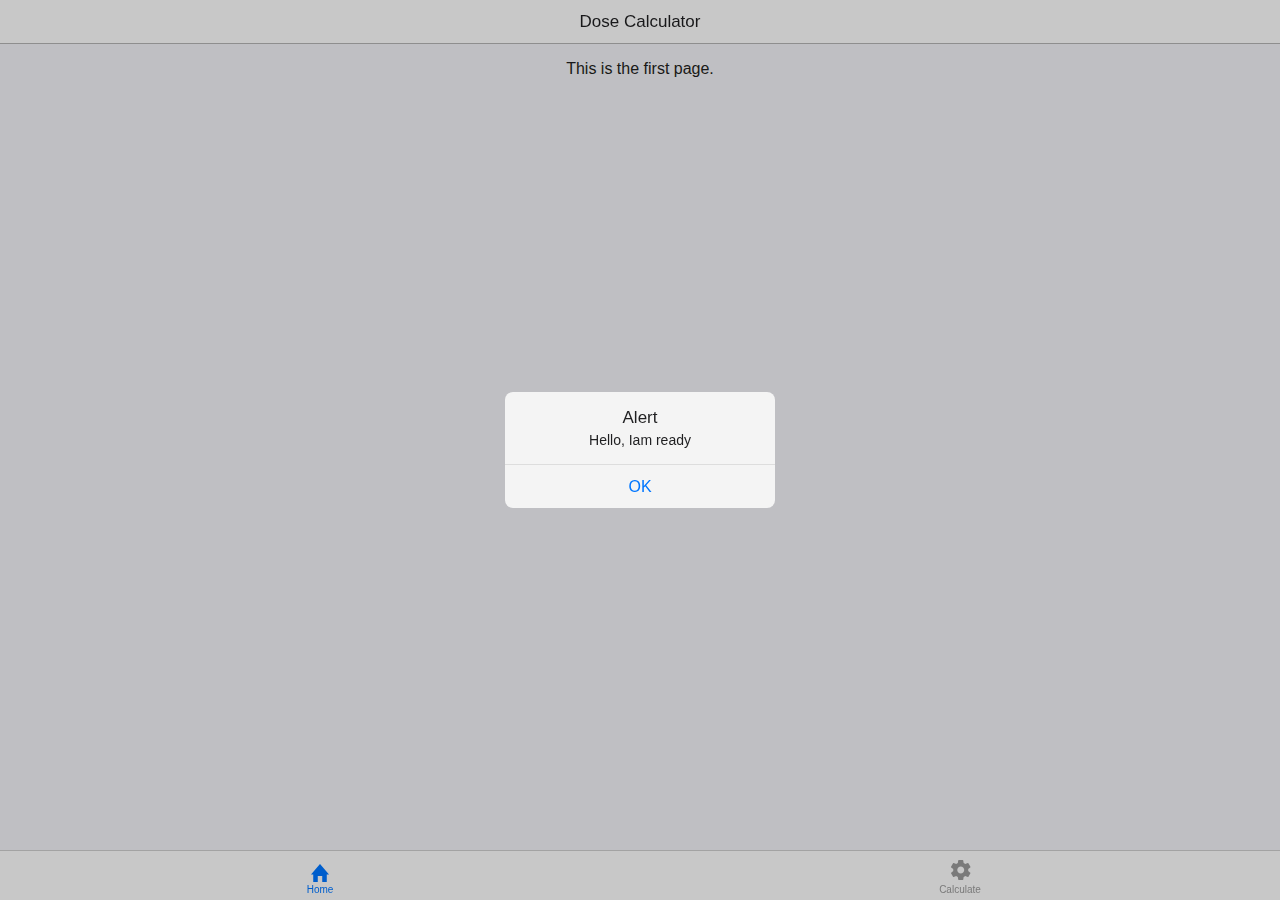
<file: platforms/browser/www/index.html>
<!DOCTYPE html>
<html>
<head>
  <meta charset="utf-8">
  <meta name="viewport" content="user-scalable=no, initial-scale=1, maximum-scale=1, minimum-scale=1,
width=device-width, height=device-height, target-densitydpi=device-dpi" />
  
  <title>Dose Calculator</title>
  
  <!-- onsen ui css -->
  <link rel="stylesheet" href="lib/onsenui/css/onsenui.css">
  <link rel="stylesheet" href="lib/onsenui/css/onsen-css-components.min.css">
  
  <!-- Path to your custom app styles-->
    <link rel="stylesheet" href="css/app.css">
</head>
<body>
    <ons-page>
      <ons-toolbar>
        <div class="center">Dose Calculator</div>
      </ons-toolbar>

      <ons-tabbar swipeable position="auto">
        <ons-tab page="home.html" label="Home" icon="ion-home, material:md-home" active>
        </ons-tab>
        <ons-tab page="calc.html" label="Calculate" icon="md-settings" active-icon="md-face">
        </ons-tab>
      </ons-tabbar>
    </ons-page>

    <template id="home.html">
      <ons-page id="home-tab">
        <p style="text-align: center;">
          This is the first page.
        </p>
      </ons-page>
    </template>

    <template id="calc.html">
      <ons-page id="calc-tab">
        <p style="text-align: center;">
          This is the second page.
        </p>
      </ons-page>
    </template>

  <!-- Cordova -->
  <!--
  <script src="cordova.js"></script>
  -->
  <script type="text/javascript" src="cordova.js"></script>
  <!-- onsen ui js -->
  <script src="lib/onsenui/js/onsenui.min.js"></script>
  <!-- jquery -->
  <script type="text/javascript" src="lib/jquery/dist/jquery.min.js"></script>

  <!-- Your custom app scripts -->
  <script src="js/app.js"></script>

  
</body>
</html>
</file>
<file: platforms/browser/www/css/app.css>
/* Your app styles here */
.ios .tabbar-labels .tab-link:not(.tab-link-active) .icon-ios-fill {
  display: none;
}
.ios .tabbar-labels .tab-link.tab-link-active .icon:not(.icon-ios-fill) {
  display: none;
}
</file>
<file: platforms/browser/www/lib/onsenui/css/onsenui.css>
/*! onsenui - v2.9.2 - 2018-02-16 */
@import url("ionicons/css/ionicons.min.css");
@import url("material-design-iconic-font/css/material-design-iconic-font.min.css");
@import url("font_awesome/css/font-awesome.min.css");


ons-page, ons-navigator,
ons-tabbar,
ons-gesture-detector {
  display: block;
  touch-action: manipulation; /* Remove click delay */
}

ons-navigator,
ons-tabbar,
ons-splitter,
ons-action-sheet,
ons-dialog,
ons-toast,
ons-alert-dialog {
  position: absolute;
  top: 0;
  left: 0;
  bottom: 0;
  right: 0;
  overflow: hidden;
  touch-action: manipulation; /* Remove click delay */
}

ons-toast {
  pointer-events: none;
}

ons-toast .toast {
  pointer-events: auto;
}

ons-tab {
  -webkit-transform: translate3d(0, 0, 0);
          transform: translate3d(0, 0, 0);
}

ons-page, ons-navigator, ons-tabbar, ons-dialog, ons-alert-dialog, ons-action-sheet, ons-toast {
  z-index: 2;
}

ons-fab, ons-speed-dial {
  z-index: 10001;
}

ons-toolbar:not([inline]), ons-bottom-toolbar {
  position: absolute;
  left: 0;
  right: 0;
  z-index: 10000;
}

ons-toolbar:not([inline]) {
  top: 0;
}

ons-bottom-toolbar {
  bottom: 0;
}

.page, .page__content,
.page--material, .page--material__content {
  background-color: transparent !important;
  background: transparent !important;
}

.page__content {
  overflow: auto;
  -webkit-overflow-scrolling: touch;
  z-index: 0;
  -ms-touch-action: pan-y;
}

.page.overflow-visible,
.page.overflow-visible .page,
.page.overflow-visible .page__content,
.page.overflow-visible ons-navigator,
.page.overflow-visible ons-splitter {
  overflow: visible;
}

.page.overflow-visible .page__content.content-swiping,
.page.overflow-visible .page__content.content-swiping .page,
.page.overflow-visible .page__content.content-swiping .page__content {
  overflow: auto;
}

.page[status-bar-fill] > .page__content {
  top: 20px;
}

.page[status-bar-fill] > .toolbar {
  padding-top: 20px;
  box-sizing: content-box;
}

.page[status-bar-fill] > .toolbar:not(.toolbar--transparent) + .page__background,
.page[status-bar-fill] > .toolbar:not(.toolbar--cover-content) + .page__background + .page__content {
  top: 64px;
}

.page[status-bar-fill] > .toolbar--material:not(.toolbar-transparent) + .page__background,
.page[status-bar-fill] > .toolbar--material:not(.toolbar--cover-content) + .page__background + .page__content {
  top: 76px;
}

.page[status-bar-fill] > .toolbar.toolbar--transparent + .page__background {
  top: 0;
}

ons-tabbar[status-bar-fill] > .tabbar--top__content {
  top: 71px;
}

ons-tabbar[status-bar-fill] > .tabbar--top {
  padding-top: 22px;
}

ons-tabbar[position="top"] .page[status-bar-fill] > .page__content {
  top: 0px;
}

.toolbar + .page__background + .page__content ons-tabbar[status-bar-fill] > .tabbar--top {
  top: 0px;
}

.toolbar + .page__background + .page__content ons-tabbar[status-bar-fill] > .tabbar--top__content {
  top: 49px;
}

.page__content > .list:not(.list--material):first-child {
  margin-top: -1px; /* Avoid double border with toolbar */
}

.page--wrapper > .page__background {
  display: none;
}

ons-action-sheet[disabled],
ons-dialog[disabled],
ons-alert-dialog[disabled],
ons-popover[disabled] {
  pointer-events: none;
  opacity: 0.75;
}

ons-list-item[disabled] {
   pointer-events: none;
}

ons-range[disabled] {
  opacity: 0.3;
  pointer-events: none;
}

ons-pull-hook {
  position: relative;
  display: block;
  margin: auto;
  text-align: center;
  z-index: 20002;
}

ons-splitter, ons-splitter-mask, ons-splitter-content, ons-splitter-side {
  display: block;
  position: absolute;
  left: 0;
  right: 0;
  top: 0;
  bottom: 0;
  box-sizing: border-box;
  z-index: 0;
}

ons-splitter-mask {
  z-index: 4;
  background-color: rgba(0, 0, 0, 0.1);
  display: none;
  opacity: 0;
}

ons-splitter-content {
  z-index: 2;
}

ons-splitter-side {
  right: auto;
  z-index: 2;
}

ons-splitter-side[side="right"] {
  right: 0;
  left: auto;
}

ons-splitter-side[mode="collapse"] {
  z-index: 5;
  left: auto;
  right: 100%;
}

ons-splitter-side[side="right"][mode="collapse"] {
  right: auto;
  left: 100%;
}

ons-splitter-side[mode="split"] {
  z-index: 3;
}

ons-toolbar-button > ons-icon[icon*="ion-"] {
  font-size: 26px;
}

ons-range, ons-select {
  display: inline-block;
}

ons-range > input {
  min-width: 50px;
  width: 100%;
}

ons-select > select {
  width: 100%;
}

ons-carousel[disabled] {
  pointer-events: none;
  opacity: 0.75;
}

ons-carousel[fullscreen] {
  height: 100%;
}

.ons-status-bar-mock {
  position: absolute;
  width: 100%;
  height: 20px;
  padding: 0 16px 0 6px;
  box-sizing: border-box;
  z-index: 30000;
  display: -webkit-box;
  display: -webkit-flex;
  display: flex;
  -webkit-box-pack: justify;
  -webkit-justify-content: space-between;
          justify-content: space-between;
  font-size: 12px;
  line-height: 20px;
  font-family: Arial, Helvetica;
}

.ons-status-bar-mock i {
  padding: 0 2px;
}

.ons-status-bar-mock.android {
  color: white;
  background-color: #222;
  font-family: Roboto, Arial, Helvetica;
}

.ons-status-bar-mock.android ~ * {
  top: 20px;
  bottom: 0;
  position: inherit;
  width: 100%;
}

.ons-ios-scroll-fix .page:not(.page--wrapper)[shown] > .page__content {
  overflow-y: hidden;
}
.ons-ios-scroll-fix ons-splitter-side > .page:not(.page--wrapper)[shown] > .page__content {
  overflow-y: auto;
}

ons-row {
  display: -webkit-box;
  display: -webkit-flex;
  display: -moz-box;
  display: -moz-flex;
  display: -ms-flexbox;
  display: flex;
  -webkit-flex-wrap: wrap;
          flex-wrap: wrap;
  width: 100%;
  box-sizing: border-box;
}

ons-row[vertical-align="top"], ons-row[align="top"] {
  -webkit-box-align: start;
  box-align: start;
  -ms-flex-align: start;
  -webkit-align-items: flex-start;
  -moz-align-items: flex-start;
  align-items: flex-start;
}

ons-row[vertical-align="bottom"], ons-row[align="bottom"] {
  -webkit-box-align: end;
  box-align: end;
  -ms-flex-align: end;
  -webkit-align-items: flex-end;
  -moz-align-items: flex-end;
  align-items: flex-end;
}

ons-row[vertical-align="center"], ons-row[align="center"] {
  -webkit-box-align: center;
  box-align: center;
  -ms-flex-align: center;
  -webkit-align-items: center;
  -moz-align-items: center;
  align-items: center;
  text-align: inherit;
}

ons-row + ons-row {
  padding-top: 0;
}

ons-col {
  -webkit-box-flex: 1;
  -webkit-flex: 1;
  -moz-box-flex: 1;
  -moz-flex: 1;
  -ms-flex: 1;
  flex: 1;
  display: block;
  width: 100%;
  box-sizing: border-box;
}

ons-col[vertical-align="top"], ons-col[align="top"] {
  -webkit-align-self: flex-start;
  -moz-align-self: flex-start;
  -ms-flex-item-align: start;
  align-self: flex-start;
}

ons-col[vertical-align="bottom"], ons-col[align="bottom"] {
  -webkit-align-self: flex-end;
  -moz-align-self: flex-end;
  -ms-flex-item-align: end;
  align-self: flex-end; }

ons-col[vertical-align="center"], ons-col[align="center"] {
  -webkit-align-self: center;
  -moz-align-self: center;
  -ms-flex-item-align: center;
  text-align: inherit;
}


/*
Copyright 2013-2015 ASIAL CORPORATION

Licensed under the Apache License, Version 2.0 (the "License");
you may not use this file except in compliance with the License.
You may obtain a copy of the License at

   http://www.apache.org/licenses/LICENSE-2.0

Unless required by applicable law or agreed to in writing, software
distributed under the License is distributed on an "AS IS" BASIS,
WITHOUT WARRANTIES OR CONDITIONS OF ANY KIND, either express or implied.
See the License for the specific language governing permissions and
limitations under the License.

 */

.ons-icon {
  display: inline-block;
  line-height: inherit;
  font-style: normal;
  font-weight: normal;
  font-size: inherit;
  text-rendering: auto;
  -webkit-font-smoothing: antialiased;
  -moz-osx-font-smoothing: grayscale;
}

.segment__button .ons-icon {
  line-height: initial;
}

:not(ons-toolbar-button):not(ons-action-sheet-button):not(.segment__button) > .ons-icon--ion {
  line-height: 0.75em;
  vertical-align: -25%;
}

.ons-icon[spin] {
  -webkit-animation: ons-icon-spin 2s infinite linear;
  -moz-animation: ons-icon-spin 2s infinite linear;
  animation: ons-icon-spin 2s infinite linear;
}

@-moz-keyframes ons-icon-spin {
  0% {
    -moz-transform: rotate(0deg);
  }
  100% {
    -moz-transform: rotate(359deg);
  }
}

@-webkit-keyframes ons-icon-spin {
  0% {
    -webkit-transform: rotate(0deg);
  }
  100% {
    -webkit-transform: rotate(359deg);
  }
}

@keyframes ons-icon-spin {
  0% {
    -webkit-transform: rotate(0deg);
    transform: rotate(0deg);
  }
  100% {
    -webkit-transform: rotate(359deg);
    transform: rotate(359deg);
  }
}

.ons-icon[rotate="90"] {
  -webkit-transform: rotate(90deg);
  -moz-transform: rotate(90deg);
  transform: rotate(90deg);
}

.ons-icon[rotate="180"] {
  -webkit-transform: rotate(180deg);
  -moz-transform: rotate(180deg);
  transform: rotate(180deg);
}

.ons-icon[rotate="270"] {
  -webkit-transform: rotate(270deg);
  -moz-transform: rotate(270deg);
  transform: rotate(270deg);
}

.ons-icon[fixed-width] {
  width: 1.28571429em;
  text-align: center;
}

.ons-icon--lg {
  font-size: 1.33333333em;
  line-height: 0.75em;
  vertical-align: -15%;
}

.ons-icon--2x {
  font-size: 2em;
}

.ons-icon--3x {
  font-size: 3em;
}

.ons-icon--4x {
  font-size: 4em;
}

.ons-icon--5x {
  font-size: 5em;
}

ons-input, ons-radio, ons-checkbox, ons-search-input {
  display: inline-block;
  position: relative;
}

ons-input .text-input,
ons-search-input .search-input {
  width: 100%;
  display: inline-block;
}

ons-input .text-input__label:not(.text-input--material__label) {
  display: none;
}

ons-input:not([float]) .text-input--material__label--active {
  display: none;
}

ons-input[disabled],
ons-radio[disabled],
ons-checkbox[disabled],
ons-segment[disabled],
ons-search-input[disabled] {
  opacity: 0.5;
  pointer-events: none;
}

ons-input input.text-input--material::-webkit-input-placeholder {
  color: transparent;
}

ons-input input.text-input--material::-moz-placeholder {
  color: transparent;
}

ons-input input.text-input--material:-ms-input-placeholder {
  color: transparent;
}

/* Suppress safe area support for pages in splitter sides */
@media (orientation: landscape) {
  html[onsflag-iphonex-landscape] ons-splitter-side[side="left"] .page__content {
    padding-right: 0;
  }
  html[onsflag-iphonex-landscape] ons-splitter-side[side="right"] .page__content {
    padding-left: 0;
  }
}
/* Support the situation that a progress bar is located just below a toolbar */
@media (orientation: landscape) {
  html[onsflag-iphonex-landscape] .page__content > ons-progress-bar > .progress-bar {
    margin-left: -44px;
    margin-right: -44px;
    width: calc(100% + 88px);
  }
}
/* Lists in .page__content in splitter-sides */
@media (orientation: landscape) {
  /* Suppress left safe area support for pages in right splitter sides */
  html[onsflag-iphonex-landscape] ons-splitter-side[side="right"] .page__content > .list:not(.list--inset) {
    margin-left: 0;
  }
  html[onsflag-iphonex-landscape] ons-splitter-side[side="right"] .page__content > .list:not(.list--inset) > .list-header {
    padding-left: 15px;
  }
  html[onsflag-iphonex-landscape] ons-splitter-side[side="right"] .page__content > .list:not(.list--inset) > .list-item {
    padding-left: 14px;
  }

  /* Suppress right safe area support for pages in left splitter sides */
  html[onsflag-iphonex-landscape] ons-splitter-side[side="left"] .page__content > .list:not(.list--inset) {
    margin-right: 0;
  }
  html[onsflag-iphonex-landscape] ons-splitter-side[side="left"] .page__content > .list:not(.list--inset) > .list-item--chevron:before {
    right: 16px;
  }
  html[onsflag-iphonex-landscape] ons-splitter-side[side="left"] .page__content > .list:not(.list--inset) > .list-item > .list-item__center:last-child {
    padding-right: 6px;
  }
  html[onsflag-iphonex-landscape] ons-splitter-side[side="left"] .page__content > .list:not(.list--inset) > .list-item > .list-item__right {
    padding-right: 12px;
  }
  html[onsflag-iphonex-landscape] ons-splitter-side[side="left"] .page__content > .list:not(.list--inset) > .list-item > .list-item--chevron__right {
    padding-right: 30px;
  }
}

/*
Copyright 2013-2015 ASIAL CORPORATION

Licensed under the Apache License, Version 2.0 (the "License");
you may not use this file except in compliance with the License.
You may obtain a copy of the License at

   http://www.apache.org/licenses/LICENSE-2.0

Unless required by applicable law or agreed to in writing, software
distributed under the License is distributed on an "AS IS" BASIS,
WITHOUT WARRANTIES OR CONDITIONS OF ANY KIND, either express or implied.
See the License for the specific language governing permissions and
limitations under the License.

 */

ons-progress-bar {
  display: block;
}

ons-progress-circular {
  display: inline-block;
  width: 32px;
  height: 32px;
}

ons-progress-circular > svg.progress-circular {
  width: 100%;
  height: 100%;
}

/*
Copyright 2013-2015 ASIAL CORPORATION

Licensed under the Apache License, Version 2.0 (the "License");
you may not use this file except in compliance with the License.
You may obtain a copy of the License at

   http://www.apache.org/licenses/LICENSE-2.0

Unless required by applicable law or agreed to in writing, software
distributed under the License is distributed on an "AS IS" BASIS,
WITHOUT WARRANTIES OR CONDITIONS OF ANY KIND, either express or implied.
See the License for the specific language governing permissions and
limitations under the License.

 */
.ripple {
  display: block;
  position: absolute;
  overflow: hidden;
  top: 0;
  left: 0;
  right: 0;
  bottom: 0;
  pointer-events: none;
}

.ripple__background {
  background: rgba(255, 255, 255, 0.2);
  position: absolute;
  top: 0;
  left: 0;
  right: 0;
  bottom: 0;
  opacity: 0;
  pointer-events: none;
}

.ripple__wave {
  background: rgba(255, 255, 255, 0.2);
  width: 0;
  height: 0;
  border-radius: 50%;
  position: absolute;
  top: 0;
  left: 0;
  z-index: 0;
  pointer-events: none;
}

/* FIXME */
ons-list-item .ripple__wave,
ons-list-item .ripple__background,
.button--material--flat .ripple__wave,
.button--material--flat .ripple__background {
  background: rgba(189, 189, 189, 0.3);
}

.ripple--light-gray__wave,
.ripple--light-gray__background {
  background: rgba(189, 189, 189, 0.3);
}


/*
Copyright 2013-2015 ASIAL CORPORATION

Licensed under the Apache License, Version 2.0 (the "License");
you may not use this file except in compliance with the License.
You may obtain a copy of the License at

   http://www.apache.org/licenses/LICENSE-2.0

Unless required by applicable law or agreed to in writing, software
distributed under the License is distributed on an "AS IS" BASIS,
WITHOUT WARRANTIES OR CONDITIONS OF ANY KIND, either express or implied.
See the License for the specific language governing permissions and
limitations under the License.

 */

.ons-swiper {
  overflow: hidden;
  display: block;
  box-sizing: border-box;
}

.ons-swiper-target {
  display: -webkit-box;
  display: -webkit-flex;
  display: flex;
  height: 100%;
  z-index: 1;
  -webkit-box-orient: horizontal;
  -webkit-box-direction: normal;
  -webkit-flex-direction: row;
          flex-direction: row;
}

.ons-swiper-target--vertical {
  -webkit-box-orient: vertical;
  -webkit-box-direction: normal;
  -webkit-flex-direction: column;
          flex-direction: column;
}

.ons-swiper-target > * {
  height: inherit;
  -webkit-flex-shrink: 0;
          flex-shrink: 0;
  box-sizing: border-box;
  width: 100%;
  position: relative !important;
}

.ons-swiper-target.active:not(.swiping) > .page:not([shown]) {
  visibility: hidden;
}

.ons-swiper-tabbar .tabbar--material__button:after {
  display: none;
}

.ons-swiper-blocker {
  display: block;
  position: absolute;
  top: 0;
  bottom: 0;
  left: 0;
  right: 0;
  pointer-events: none
}
</file>
